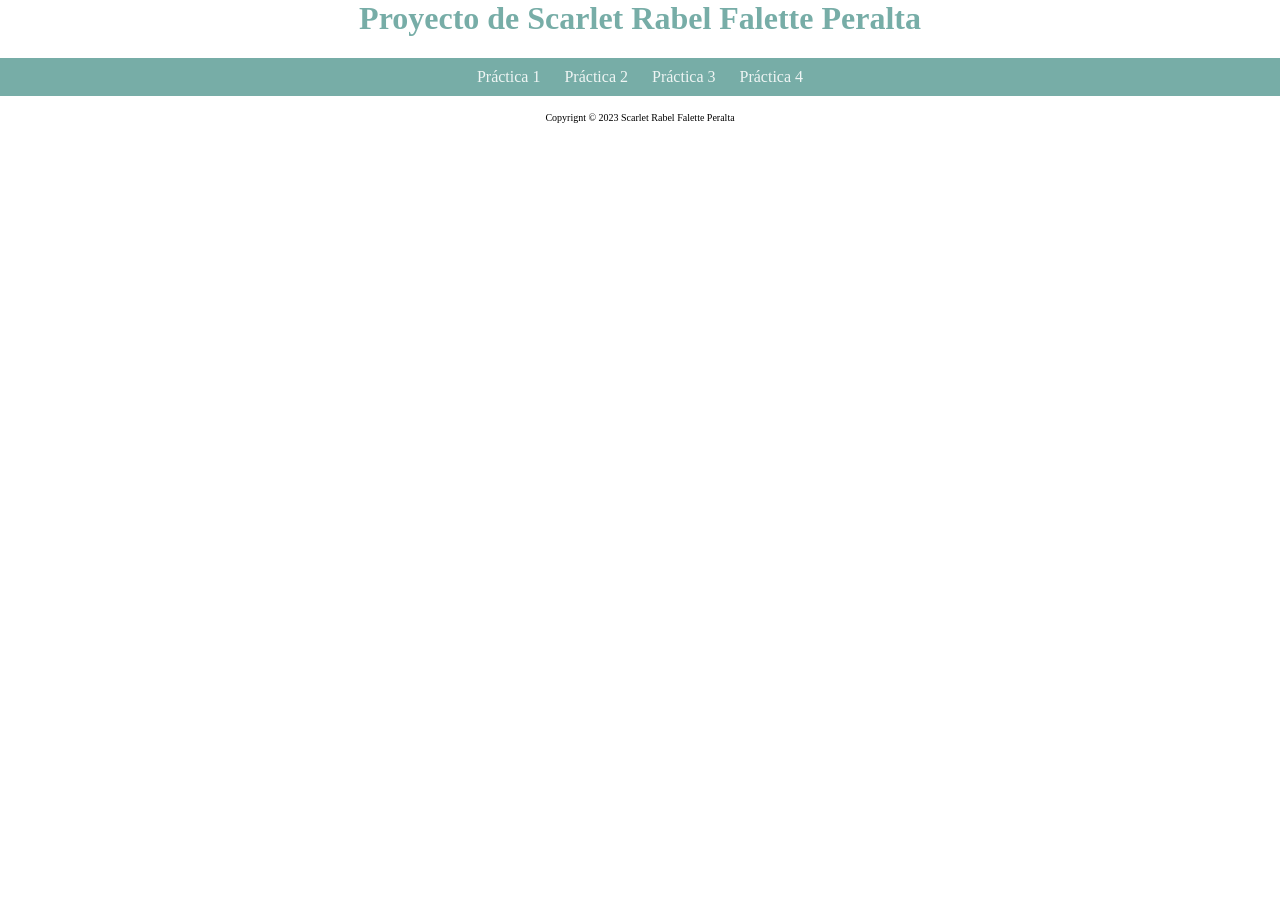
<file: index.html>
<html>

<head>
    <title>Scarlet Falette</title>
    <style type="text/css">
        body {
            margin: 0;
            padding: 0;
            border: 0;
            position: relative;
        }
        
        header {
			margin: 0 auto;
			text-align: center;
			color: #77ADA7;
            display: block;
            width: 100%;
            max-width: 960px;
            top: -17px;
        }
        
        .nav-menu {
            background-color: #77ADA7;
        }
        
        .nav-menu ul {
            text-align: center;
            list-style: none;
            padding-left: 0;
        }
        
        .nav-menu ul li {
            display: inline-block;
            margin-left4px;
        }
        
        .nav-menu ul li a {
            display: block;
            padding: 10px;
            text-decoration: none;
            color: #EFF5F4;
        }
        
        .nav-menu ul li a:hover {
            background-color: #EFF5F4;
            color: #DCBCD2;
        }
        
        footer {
            text-align: center;
            font-size: 10px;
        }
    </style>
</head>

<body>
    <div class="contenido">
		<header>
			<h1>Proyecto de Scarlet Rabel Falette Peralta</h1>
		</header>
        <main>

            <nav class="nav-menu">
                <ul style="list-style: none;">
                    <li><a href="/practica1.html" title="Práctica 1">
                            Práctica 1
                        </a></li>
                    <li><a href="/practica2.html" title="Práctica 2">
                            Práctica 2
                        </a></li>
					<li><a href="/practica3.html" title="Práctica 3">
                            Práctica 3
                    </a></li>
					<li><a href="/practica4.html" title="Práctica 4">
                            Práctica 4
                    </a></li>
                </ul>
            </nav>
        </main>
        <footer>
            <p>Copyrignt © 2023 Scarlet Rabel Falette Peralta</p>
        </footer>
    </div>
</body>





</html>
</file>
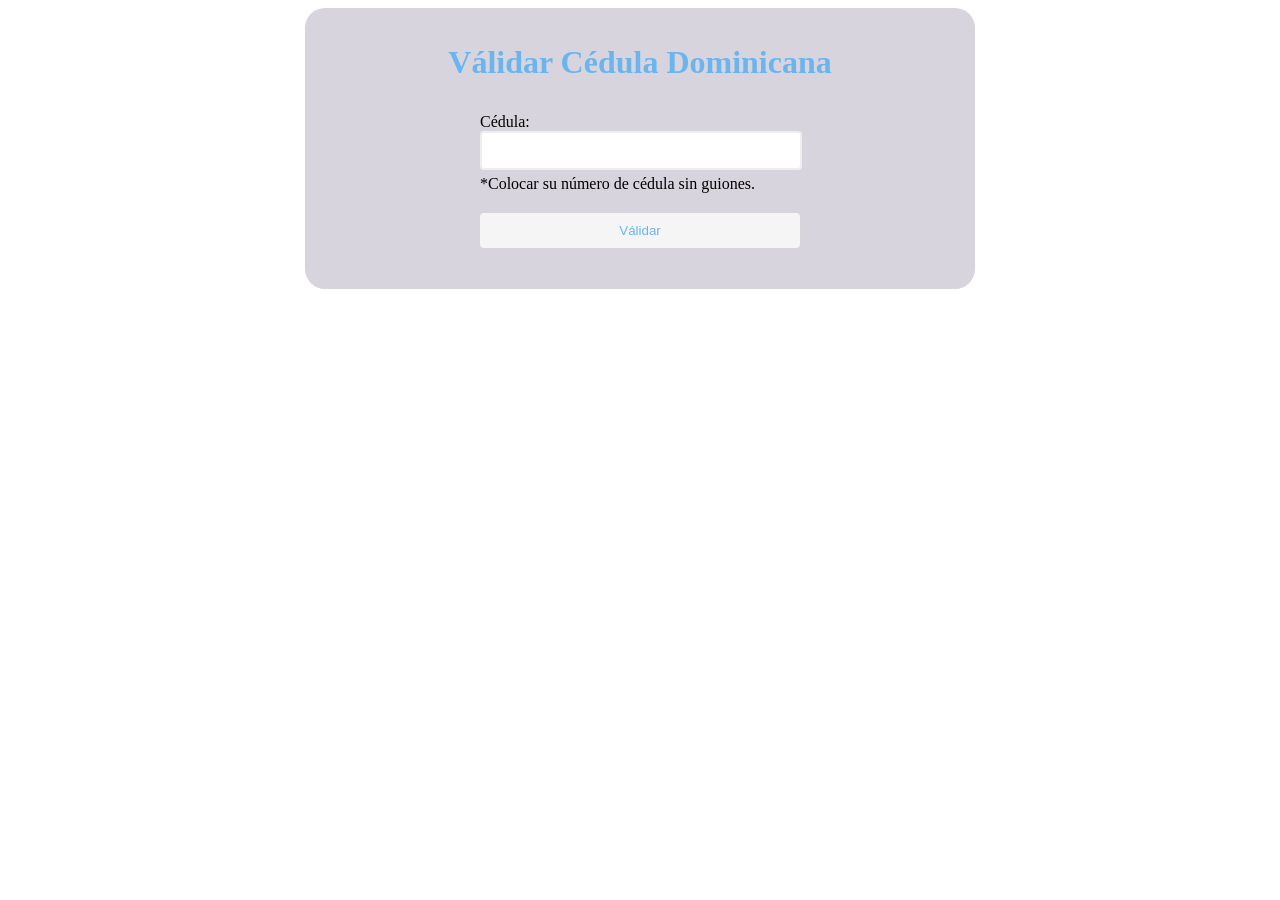
<file: practica4.html>
<!DOCTYPE html>
<html lang="es">
	<head>
		<meta charset="UTF-8">
		<meta name="viewport"
			content="width=device-width, user-scalable=no, initial-scale=1.0, maximum-scale=1.0, minimum-scale=1.0">
		<meta http-equiv="X-UA-Compatible" content="ie=edge">
		<title>
			Válidar Cédula Dominicana
		</title>
		<style type ="text/css">
			.container{
				background-color: #D8D4DE;	
				border-radius: 20px;
				padding: 15px;
				margin: 0 auto;
				text-align: center;
				max-width:640px;
			}
			h1{
				color: #6BB5EF;
			}
			#formulario{
				width:320px;
				margin: 0 auto;
				text-align: left;
				padding:10px;
			}
			label,input{
				display: block;
				
				
			}
			input{
				padding: 10px;
				width:93%;
				border: 2px solid #eee;
				border-radius: 4px;
			}
			.margin{
				margin-top: 5px;
				margin-bottom: 20px;
			}
			.button{
				width: 100%;
				border: 0;
				padding: 10px 20px;
				border-radius: 4px;
				background-color: #f5f5f5;
				color: #6BB5EF;
				cursor: pointer;
			}
			.button:hover{
				background-color: #6BB5EF;
				color: #f5f5f5;
			}
			#write{
				display: block;
				text-align: center;
				margin-top: 15px;
			}
		</style>
	</head>
	<body>
		<div class="container">
			<header>
				<h1>Válidar Cédula Dominicana</h1>
			</header>
			<main>
				<form id="formulario"  action="" method="POST">
					
					<label>Cédula: </label>
					<input type="number" id="cedula" required maxlength="11" />
					<label class="margin" for = "info">*Colocar su número de cédula sin guiones. </label>
					<button type="submit" class="button">Válidar</button>
					<p id="write"></p>
				</form>
			</main>
		</div>
		<script src="codigo.js"></script>
	</body>
	
</html>
</file>
